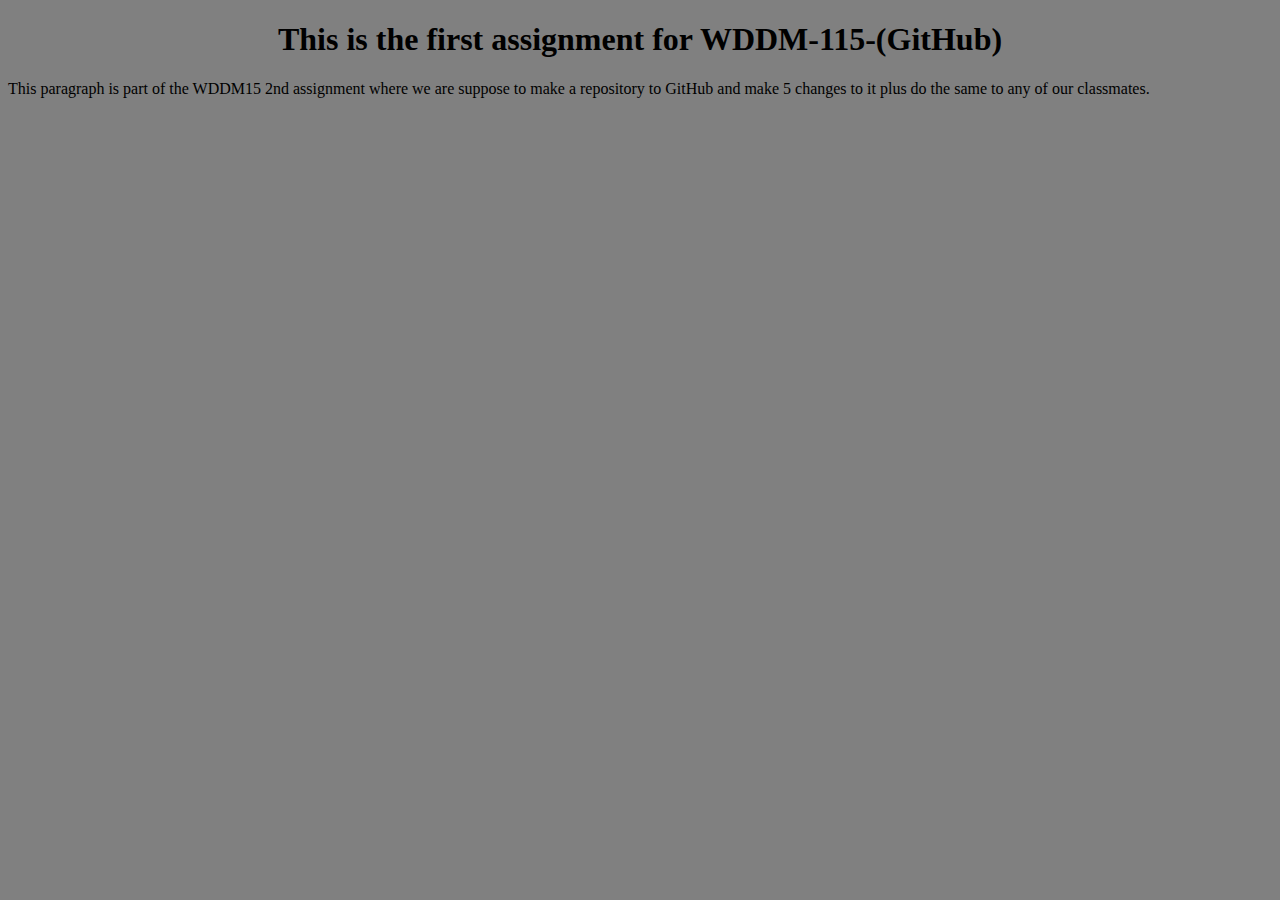
<file: html/index.html>
<!DOCTYPE html>
<html>
<head>
    <title> WDDM-115_FirstAssiginmentGit</title>
    <link rel="stylesheet" type="text/css" href="../CSS/index.css">
</head>

<body>
    <h1> This is the first assignment for WDDM-115-(GitHub)</h1>
    <p1> This paragraph is part of the WDDM15 2nd assignment where we are suppose to make a repository to GitHub and make 5 changes to it plus do the same to any of our classmates.</p1>
</body>
</html>
</file>
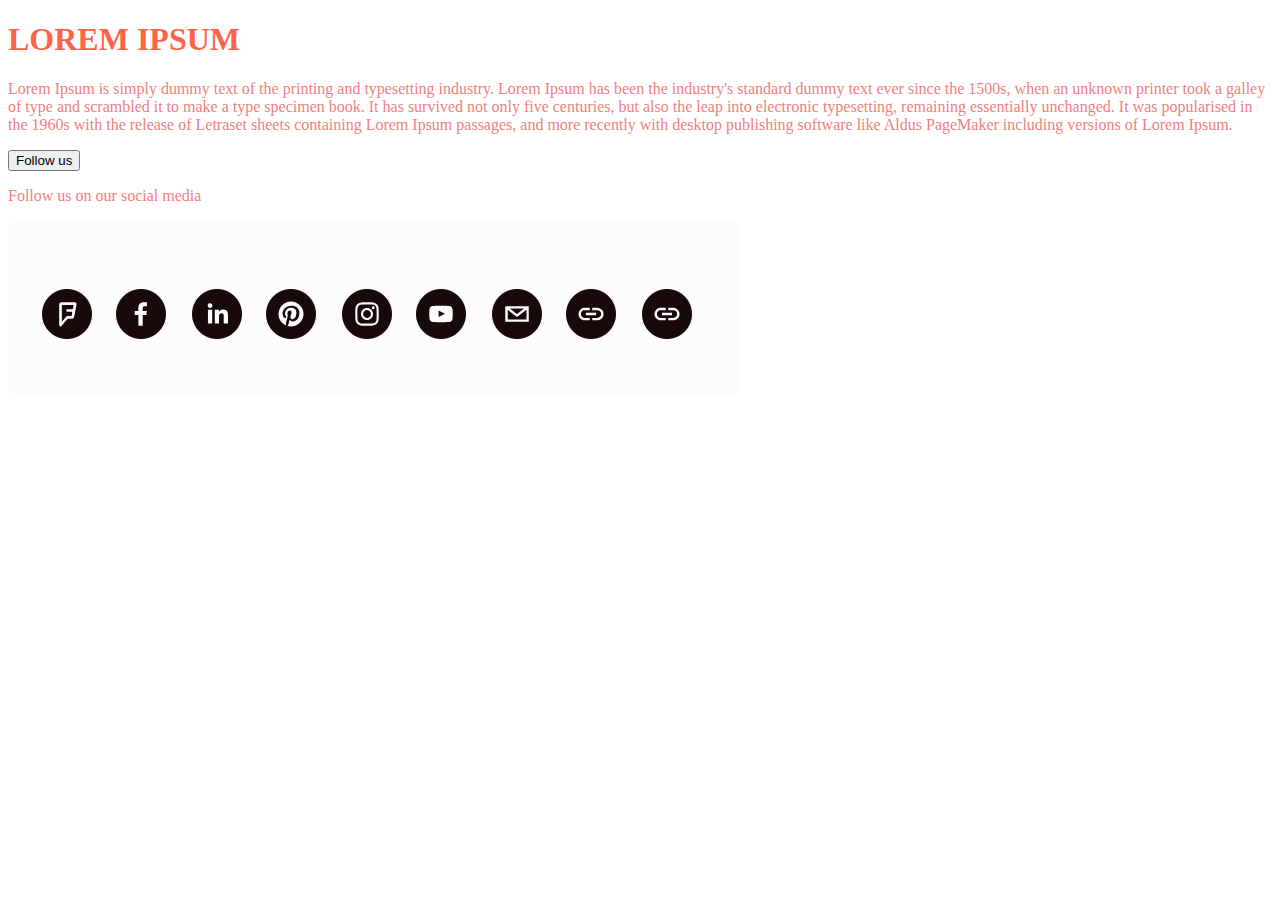
<file: Rod HTML/index.html>
<!DOCTYPE html>
<html>
<head>
    <link rel="stylesheet" type="text/css" href="myStylesheet.css">
    <script src="MyScript.js"></script>
</head>
<body>

<h1>LOREM IPSUM</h1>
<p>Lorem Ipsum is simply dummy text of the printing and typesetting industry. Lorem Ipsum has been the industry's standard dummy text ever since the 1500s, when an unknown printer took a galley of type and scrambled it to make a type specimen book. It has survived not only five centuries, but also the leap into electronic typesetting, remaining essentially unchanged. It was popularised in the 1960s with the release of Letraset sheets containing Lorem Ipsum passages, and more recently with desktop publishing software like Aldus PageMaker including versions of Lorem Ipsum.</p>

<button type ="button" id="myButton" onclick="FollowUs()">Follow us</button>
<p class="socials">Follow us on our social media</p>
<img src="footer-social-icons.jpg" alt="My pic">

</body>
</html>
</file>
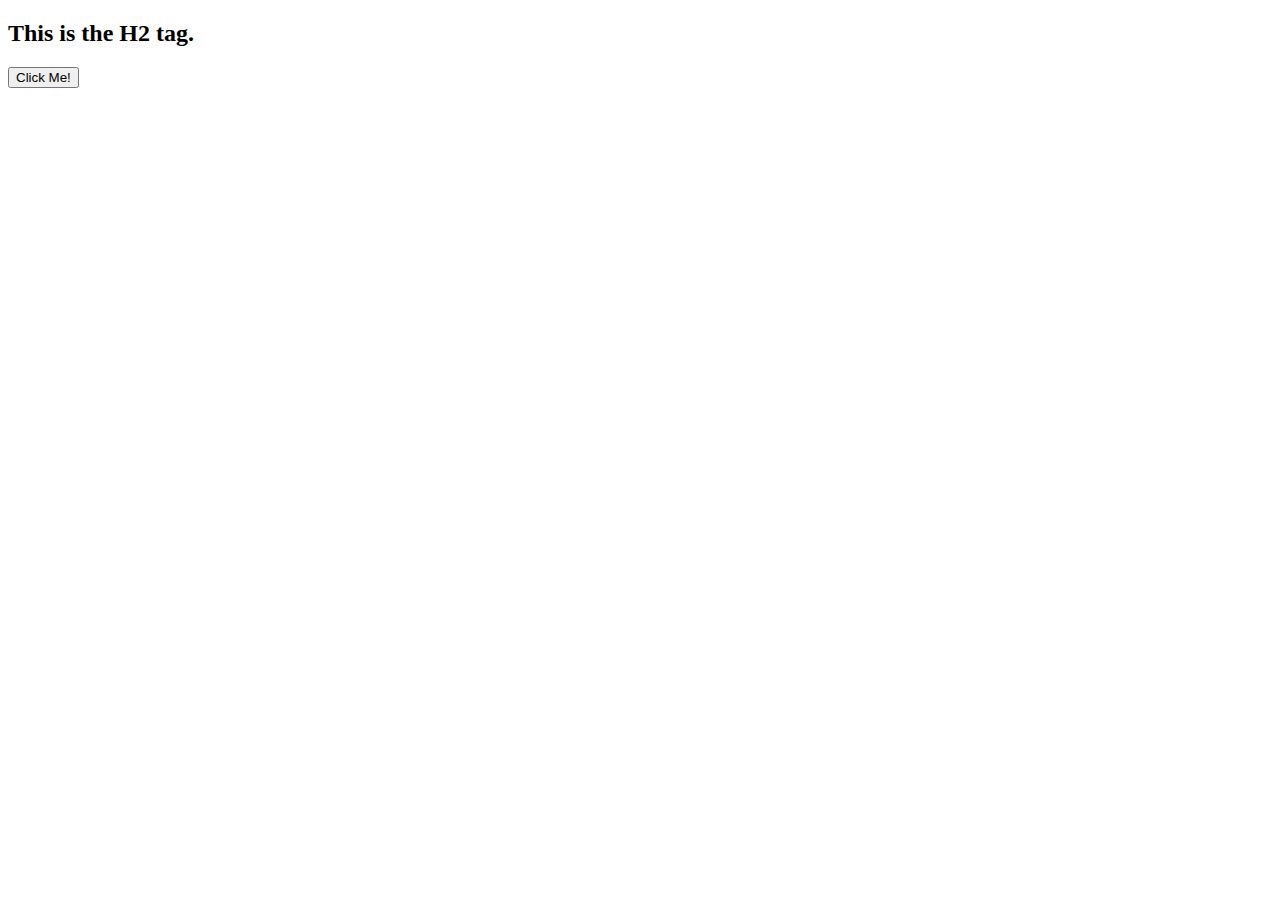
<file: html/AssignmentNo.3.html>
<!DOCTYPE html>
<html>
<head>
    <title> AssingnmentNO.3 WDDM115</title> <!--This is the first task assigned by Rod.-->
    
</head>

    <body>
        <h2> This is the H2 tag.</h2> <!--2nd Task-->

        <button type="button">Click Me!</button> <!--3rd Task-->
    </body>
</html>
</file>
<file: CSS/index.css>
body {
 background-color: gray;   
}

h1 {
    text-align: center;
}

p {
    font-size: large;
}
</file>
<file: Rod HTML/myStylesheet.css>
h1{
    color:Tomato;
  }

  p{
    color: lightcoral;
  }

  img {
    border-radius: 8px;
  }
</file>
